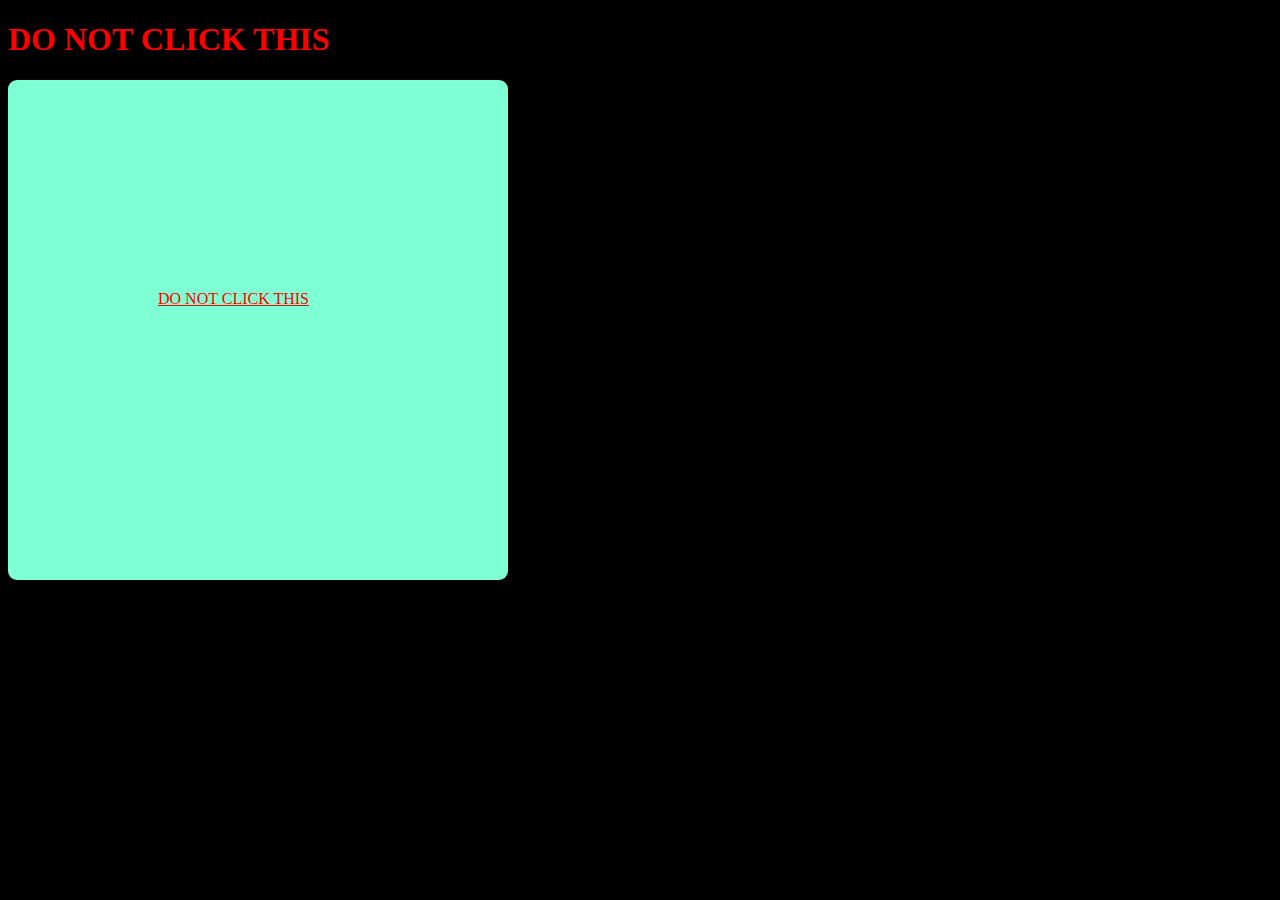
<file: index.html>
<!DOCTYPE html>
<html lang="en">
<head>
    <meta charset="UTF-8">
    <meta name="viewport" content="width=device-width, initial-scale=1.0">
    <title>I DON'T LIKE MINORS</title>
    <link rel="stylesheet" href="style.css">
</head>
<body>
    <h1>DO NOT CLICK THIS</h1>
    <div class="cool">
        <a href="IDONTLIKEMINORS.html">DO NOT CLICK THIS</a>
    </div>
</body>
</html>
</file>
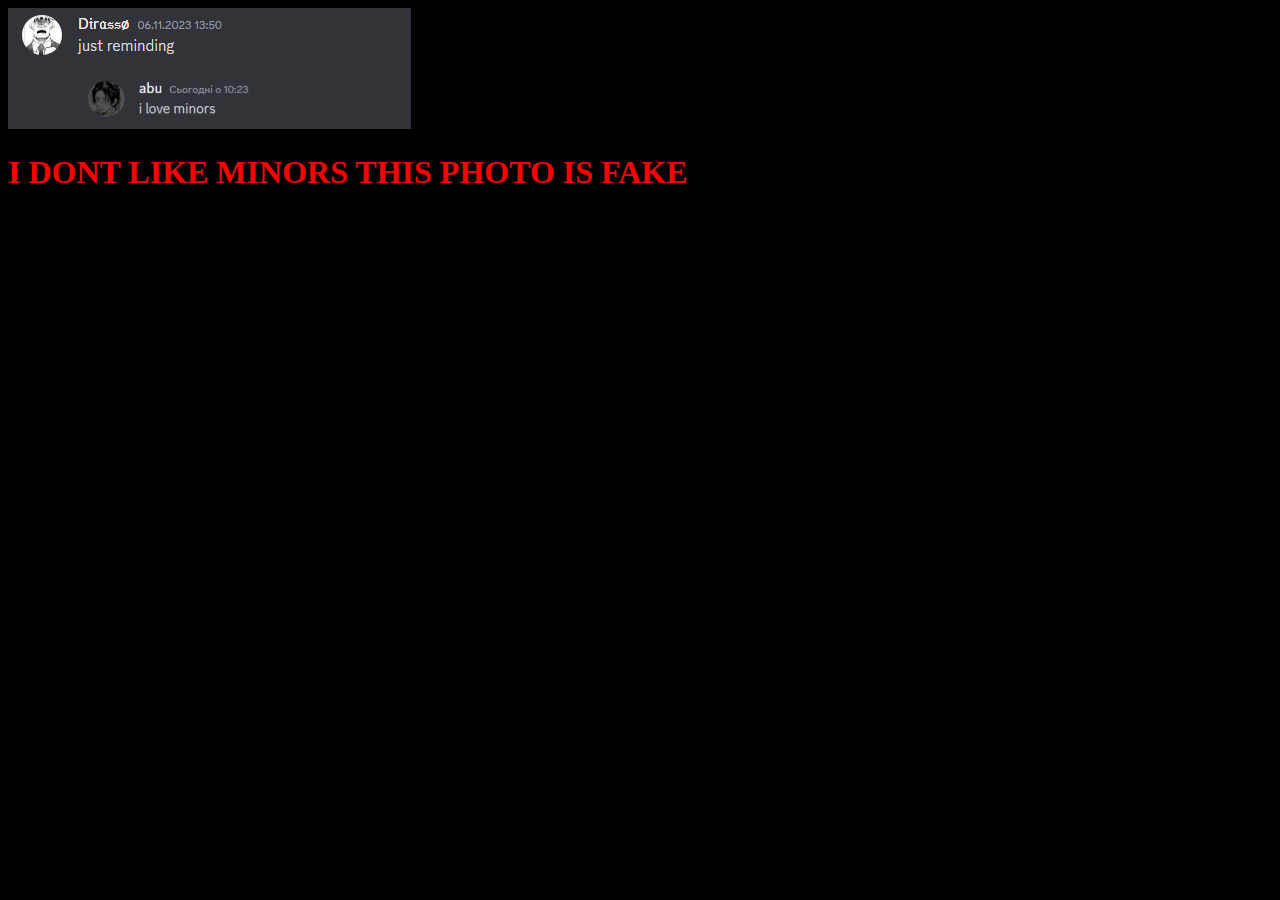
<file: IDONTLIKEMINORS.html>
<!DOCTYPE html>
<html lang="en">
<head>
    <meta charset="UTF-8">
    <meta name="viewport" content="width=device-width, initial-scale=1.0">
    <title>Document</title>
    <link rel="stylesheet" href="style.css">
</head>
<body>
    <img src="Снимок экрана 2023-11-30 230220.png" alt="">
    <h1>I DONT LIKE MINORS THIS PHOTO IS FAKE</h1>
</body>
</html>
</file>
<file: style.css>
.cool{
    width: 500px;
    height: 500px;
    border-radius: 9px;
    background-color: aquamarine;
    transition: .5s ease-in;
}
body{
    background-color: black;
}
a{
    color: red;
    position: absolute;
 padding-left: 150px;
 padding-top: 210px;
    
}
.cool:hover{
   background-color: red;
   
}
.cool:hover a{
    color: aquamarine;
}
h1{
    color: red;
}
</file>
